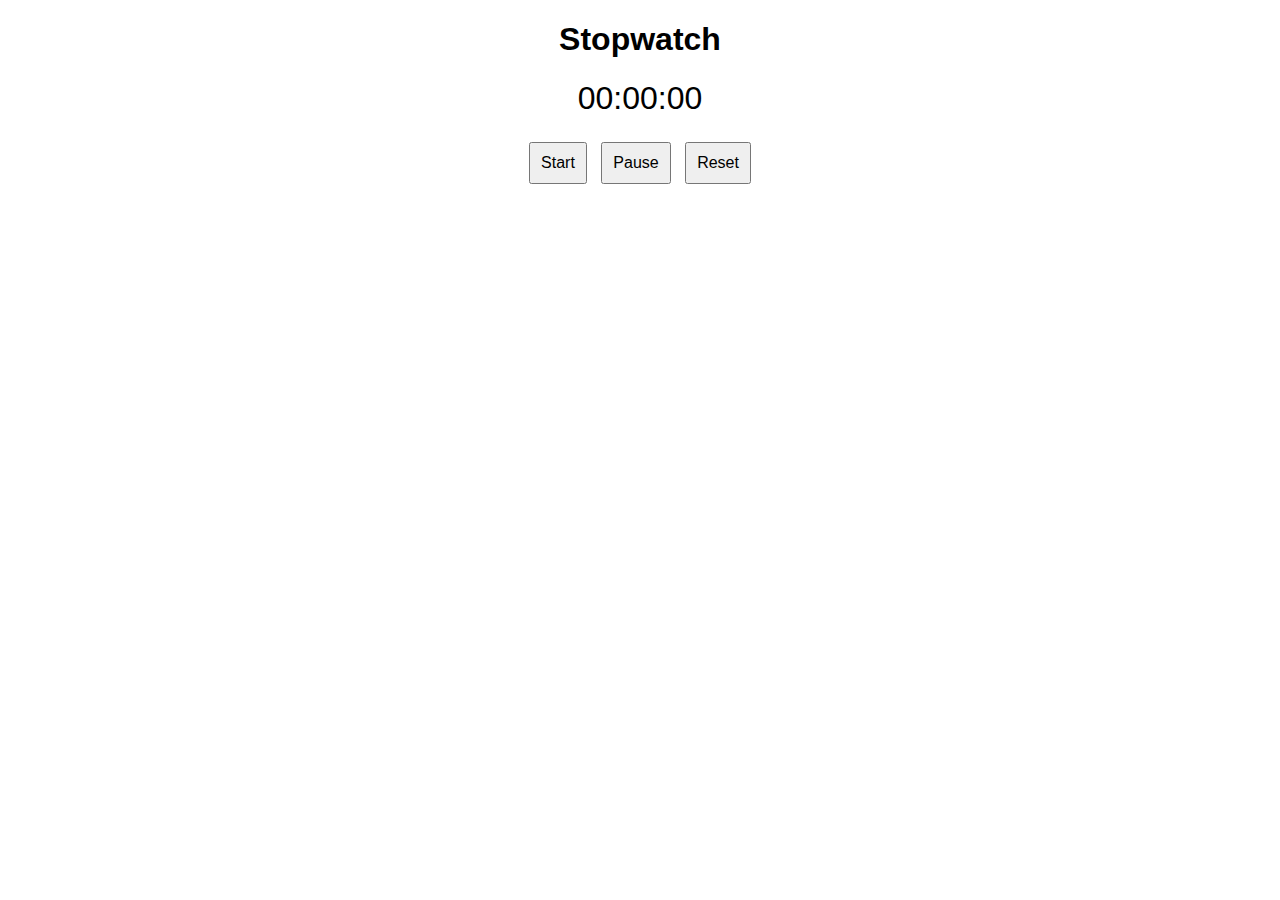
<file: PRODIGY INFOTECH internship/stopwatch/index.html>
<!DOCTYPE html>
<html lang="en">
<head>
    <meta charset="UTF-8">
    <meta name="viewport" content="width=device-width, initial-scale=1.0">
    <title>Stopwatch</title>
    <style>
        body {
            font-family: Arial, sans-serif;
            text-align: center;
        }
        #stopwatch {
            font-size: 2em;
            margin: 20px;
        }
        button {
            margin: 5px;
            padding: 10px;
            font-size: 1em;
        }
    </style>
</head>
<body>
    <h1>Stopwatch</h1>
    <div id="stopwatch">00:00:00</div>
    <button onclick="startStopwatch()">Start</button>
    <button onclick="pauseStopwatch()">Pause</button>
    <button onclick="resetStopwatch()">Reset</button>

    <script>
        let timer;
        let seconds = 0, minutes = 0, hours = 0;
        let running = false;

        function updateDisplay() {
            document.getElementById("stopwatch").innerText =
                (hours < 10 ? "0" : "") + hours + ":" +
                (minutes < 10 ? "0" : "") + minutes + ":" +
                (seconds < 10 ? "0" : "") + seconds;
        }

        function startStopwatch() {
            if (!running) {
                running = true;
                timer = setInterval(() => {
                    seconds++;
                    if (seconds === 60) { seconds = 0; minutes++; }
                    if (minutes === 60) { minutes = 0; hours++; }
                    updateDisplay();
                }, 1000);
            }
        }

        function pauseStopwatch() {
            running = false;
            clearInterval(timer);
        }

        function resetStopwatch() {
            running = false;
            clearInterval(timer);
            seconds = 0;
            minutes = 0;
            hours = 0;
            updateDisplay();
        }
    </script>
</body>
</html>
</file>
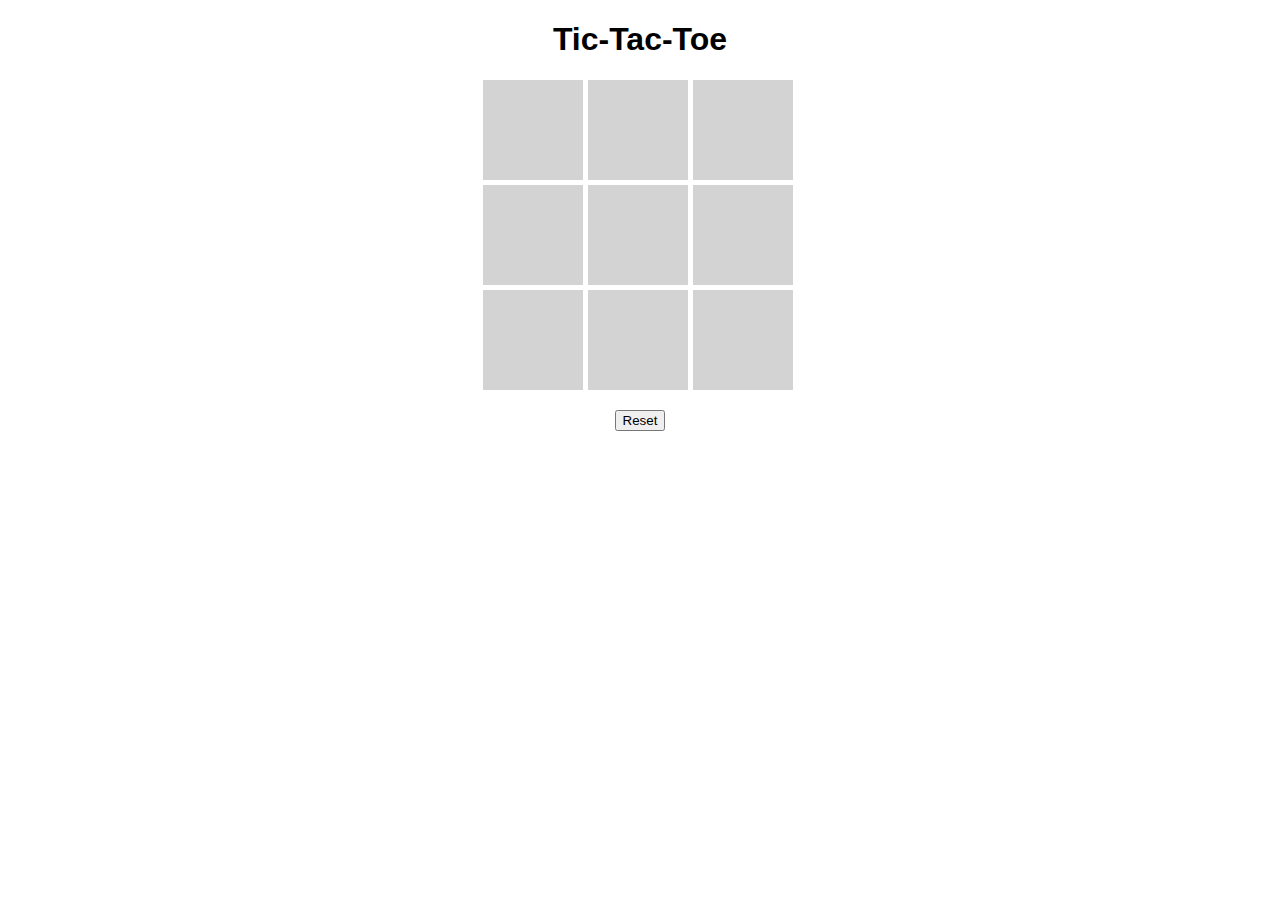
<file: PRODIGY INFOTECH internship/tic tac toe/index.html>
<!DOCTYPE html>
<html lang="en">
<head>
    <meta charset="UTF-8">
    <meta name="viewport" content="width=device-width, initial-scale=1.0">
    <title>Tic-Tac-Toe</title>
    <style>
        body {
            font-family: Arial, sans-serif;
            text-align: center;
        }
        .board {
            display: grid;
            grid-template-columns: repeat(3, 100px);
            grid-template-rows: repeat(3, 100px);
            gap: 5px;
            margin: 20px auto;
            width: 315px;
        }
        .cell {
            display: flex;
            align-items: center;
            justify-content: center;
            font-size: 2em;
            font-weight: bold;
            background-color: lightgray;
            cursor: pointer;
        }
        .cell.X {
            color: blue;
        }
        .cell.O {
            color: red;
        }
        .winner {
            background-color: yellow;
        }
    </style>
</head>
<body>
    <h1>Tic-Tac-Toe</h1>
    <div class="board" id="board"></div>
    <button onclick="resetGame()">Reset</button>

    <script>
        const board = document.getElementById("board");
        let cells = [];
        let currentPlayer = "X";
        let gameActive = true;

        function createBoard() {
            board.innerHTML = "";
            cells = [];
            for (let i = 0; i < 9; i++) {
                let cell = document.createElement("div");
                cell.classList.add("cell");
                cell.dataset.index = i;
                cell.addEventListener("click", handleCellClick);
                board.appendChild(cell);
                cells.push(cell);
            }
        }

        function handleCellClick(event) {
            if (!gameActive) return;
            const cell = event.target;
            if (cell.textContent === "") {
                cell.textContent = currentPlayer;
                cell.classList.add(currentPlayer);
                checkWinner();
                currentPlayer = currentPlayer === "X" ? "O" : "X";
            }
        }

        function checkWinner() {
            const winningCombinations = [
                [0, 1, 2], [3, 4, 5], [6, 7, 8], 
                [0, 3, 6], [1, 4, 7], [2, 5, 8], 
                [0, 4, 8], [2, 4, 6]
            ];
            
            for (let combination of winningCombinations) {
                const [a, b, c] = combination;
                if (cells[a].textContent && 
                    cells[a].textContent === cells[b].textContent && 
                    cells[a].textContent === cells[c].textContent) {
                    cells[a].classList.add("winner");
                    cells[b].classList.add("winner");
                    cells[c].classList.add("winner");
                    gameActive = false;
                    return;
                }
            }
        }

        function resetGame() {
            gameActive = true;
            currentPlayer = "X";
            createBoard();
        }

        createBoard();
    </script>
</body>
</html>
</file>
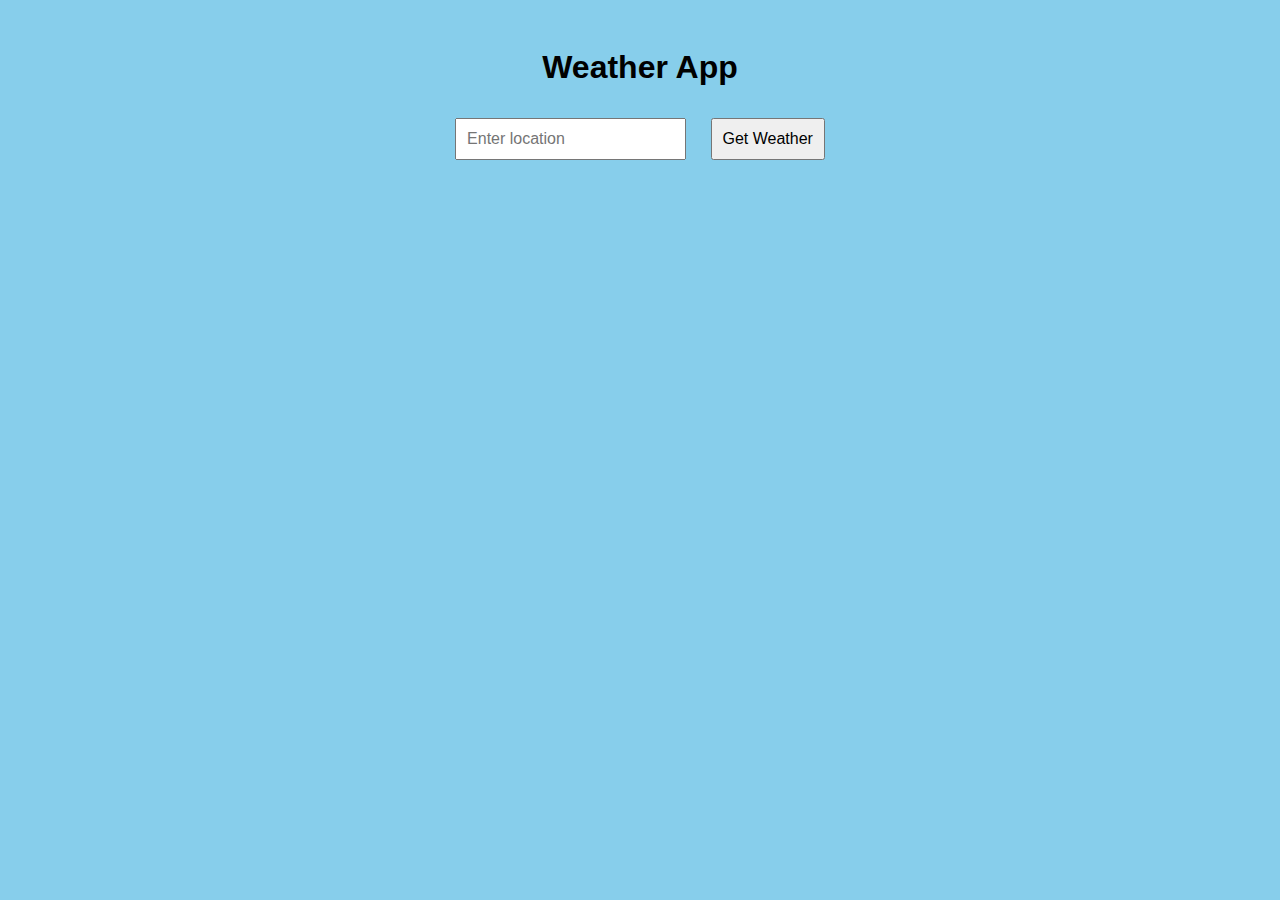
<file: PRODIGY INFOTECH internship/weather/index.html>
<!DOCTYPE html>
<html lang="en">
<head>
    <meta charset="UTF-8">
    <meta name="viewport" content="width=device-width, initial-scale=1.0">
    <title>Weather App</title>
    <style>
        body {
            font-family: Arial, sans-serif;
            text-align: center;
            padding: 20px;
            background-color: skyblue;
        }
        input, button {
            padding: 10px;
            margin: 10px;
            font-size: 16px;
        }
        #weather-info {
            margin-top: 20px;
            font-size: 20px;
        }
    </style>
</head>
<body>
    <h1>Weather App</h1>
    <input type="text" id="location" placeholder="Enter location">
    <button onclick="getWeather()">Get Weather</button>
    <div id="weather-info"></div>

    <script>
        const apiKey = 'YOUR_API_KEY'; // Replace with your OpenWeatherMap API key

        function getWeather() {
            let location = document.getElementById('location').value;
            if (!location) {
                alert('Please enter a location.');
                return;
            }
            
            // Convert location to latitude & longitude using OpenWeatherMap Geocoding API
            fetch(`https://api.openweathermap.org/geo/1.0/direct?q=${location}&limit=1&appid=${apiKey}`)
                .then(response => response.json())
                .then(data => {
                    if (data.length === 0) {
                        alert('Invalid location.');
                        return;
                    }

                    let lat = data[0].lat;
                    let lon = data[0].lon;

                    // Fetch weather data from One Call API
                    fetch(`https://api.openweathermap.org/data/3.0/onecall?lat=${lat}&lon=${lon}&exclude=minutely,hourly,alerts&appid=${apiKey}&units=metric`)
                        .then(response => response.json())
                        .then(weatherData => {
                            const temp = weatherData.current.temp;
                            const weather = weatherData.current.weather[0].description;

                            document.getElementById('weather-info').innerHTML = `Temperature: ${temp}°C <br> Condition: ${weather}`;
                        })
                        .catch(error => alert('Error fetching weather data.'));
                })
                .catch(error => alert('Error fetching location data.'));
        }
    </script>
</body>
</html>
</file>
